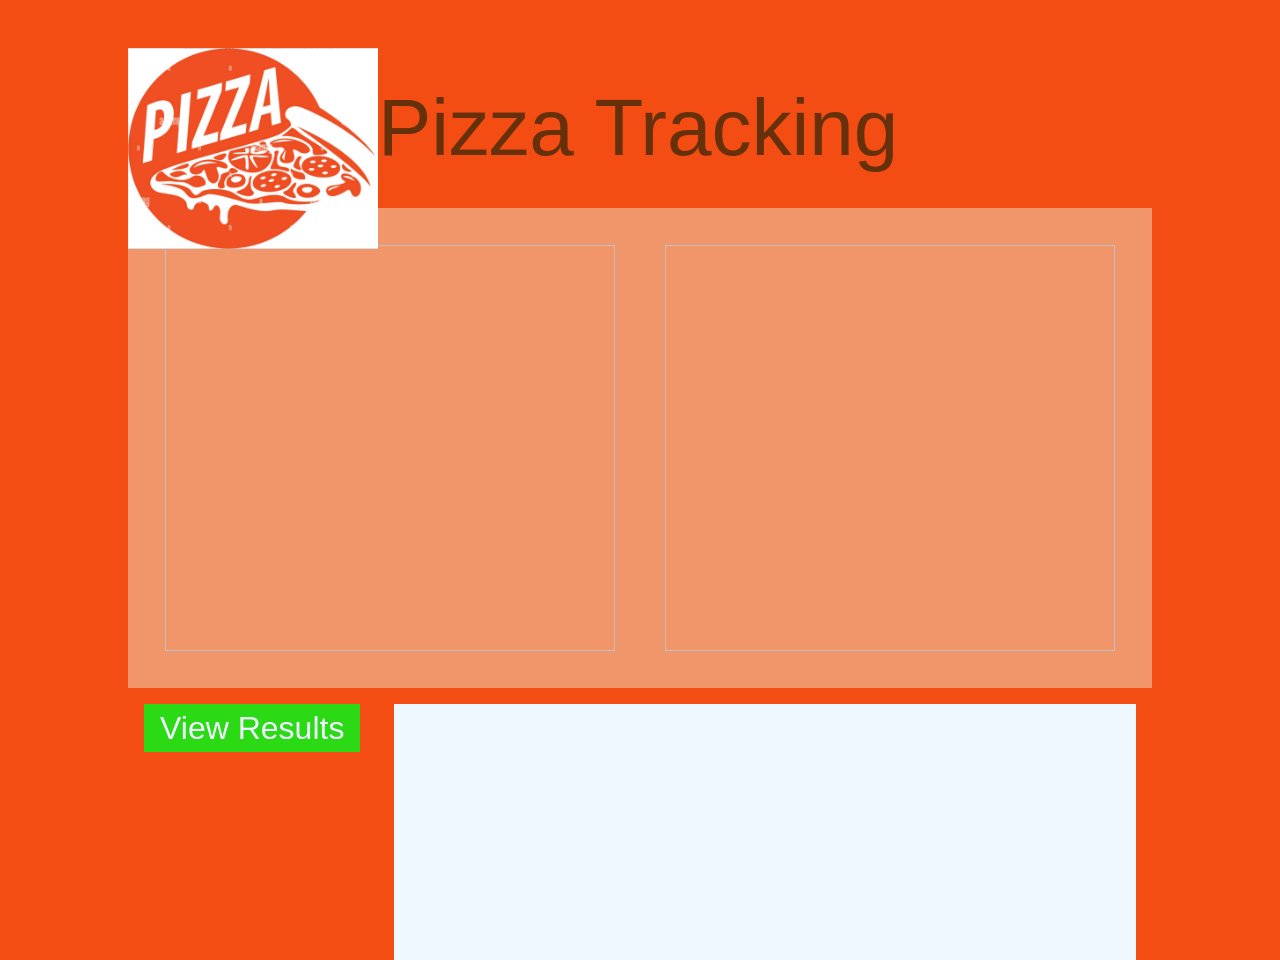
<file: bestPizza.html>
<!DOCTYPE html>

<html>
  <head>
    <meta charset="utf-8">
    <meta http-equiv="X-UA-Compatible" content="IE=edge">
    <title>Pizza Demo</title>
    <meta name="description" content="">
    <meta name="viewport" content="width=device-width, initial-scale=1">
    <link rel="stylesheet" href="css/reset.css">
    <link rel="stylesheet" href="css/bestPizza.css">
  </head>
  <body>
  <main>
    <img src="assets/images/pizza-logo.png" alt="Pizza Logo" id="siteLogo">
    <h1>Pizza Tracking</h1>
     <!-- create event listener for images and then track some data for market based on clicks and views -->
     <section>
      <img>
      <img>
     </section>
     <div>View Results</div>
     <ul></ul>
  </main>
    
    <script src="js/app.js"></script>
  </body>
</html>
</file>
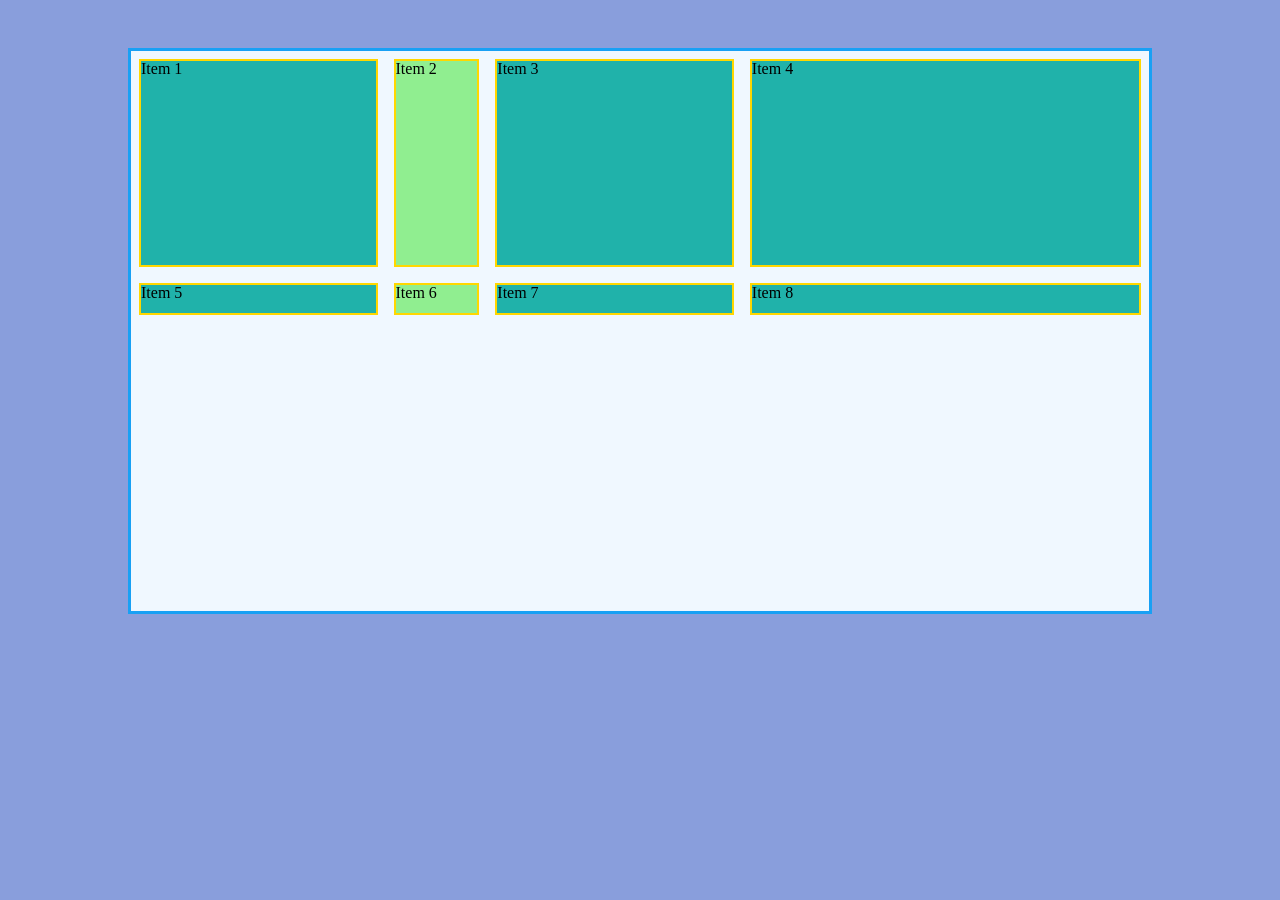
<file: grid-demo.html>
<!DOCTYPE html>
<html lang="en">
<head>
  <title>Flex and Grid</title>
  <link rel="stylesheet" href="css/reset.css" >
  <link rel="stylesheet" href="css/grid.css" >
</head>
<body>
  <main>
    <div class="container">
      <div>Item 1</div>
      <div>Item 2</div>
      <div>Item 3</div>
      <div>Item 4</div>
      <div>Item 5</div>
      <div>Item 6</div>
      <div>Item 7</div>
      <div>Item 8</div>
    </div>

  </main>
</body>
</html>
</file>
<file: css/bestPizza.css>
* {
  box-sizing: border-box;
}
body{
  font-family:  Arial, Helvetica, sans-serif;
  background-color: rgb(244,77,19);
  color: rgb(101, 48,10)
}
main{
  width: 1024px;
  margin: 3rem auto;
  display: grid;
  grid-template-columns: 250px 4fr;
  grid-template-rows: 10rem 10rem 20rem 40%;
}

#siteLogo {
  width: 250px;
  z-index: 2;
  grid-row-start: 1;
  grid-row-end: 3;
  grid-column-start: 1;
  grid-column-end: 3;
}
h1{
  grid-row-start: 1;
  grid-row-end: 3;
  grid-column-start: 2;
  grid-column-end: 3;
  font-size: 5rem;
  line-height: .8;
  margin: 3rem 0rem 1rem 0rem;
}

section {
  background-color: rgb(241, 149,106);
  padding: 2rem;
  grid-row-start: 2;
  grid-row-end: 4;
  grid-column-start: 1;
  grid-column-end: 3;
  display: flex;
  justify-content: space-between;
}

section img {
  width:460px;
  max-height: 26rem;
  border: 5px solid transparent;
}

section img:hover {
  border: 5px solid rgb(227,241,106);
}
/* in js we will add a css class and then this behavior will be applied  */
section.no-voting img:hover {
  border: 5px solid transparent;
  cursor: none;
}

ul{
  background-color: aliceblue;
  margin: 1rem;
  }
  li{
  margin: .5rem;
  }


  section + div {
    background-color: rgb(43, 217, 20);
    color: aliceblue;
    font-size: 2rem;
    padding: .5rem 1rem;
    margin: 1rem;
    height: max-content;
    width: max-content;
  
  }
</file>
<file: css/grid.css>
* {
  box-sizing: border-box;
}
body {
  background-color: rgb(137, 158, 220);
}
main {
  background-color: aliceblue;
  width: 80%;
  margin: 3rem auto;
}

/* flex demo  */

/* .container {
  border: 10px solid rgb(31, 182, 228);
  display: flex;
  flex-wrap: wrap;
}

.container div {
  background-color: lightblue;
  margin: 3.5px;
  border: 1px black solid;
  flex: 1 1 20%;
  height: 7rem;
} */

/* div:nth-child(4n + 2){
  flex: 0 1 20%;
  background-color: lightgreen;
}

div:nth-child(4n){
  flex: 3 0 40%;
  background-color: skyblue;
} */



/* add grid demo  */

.container {
  border: 3px solid rgb(24, 160, 244);
  display: grid;
  grid-template-columns: 1fr 10% 1fr 40%;
  grid-template-rows: 14rem 3rem 6rem 6rem 6rem;
}


.container div {
  background-color: lightseagreen;
  margin: .5rem;
  border: 2px solid gold;
}

div:nth-child(4n + 2){
  background-color: lightgreen;
}
</file>
